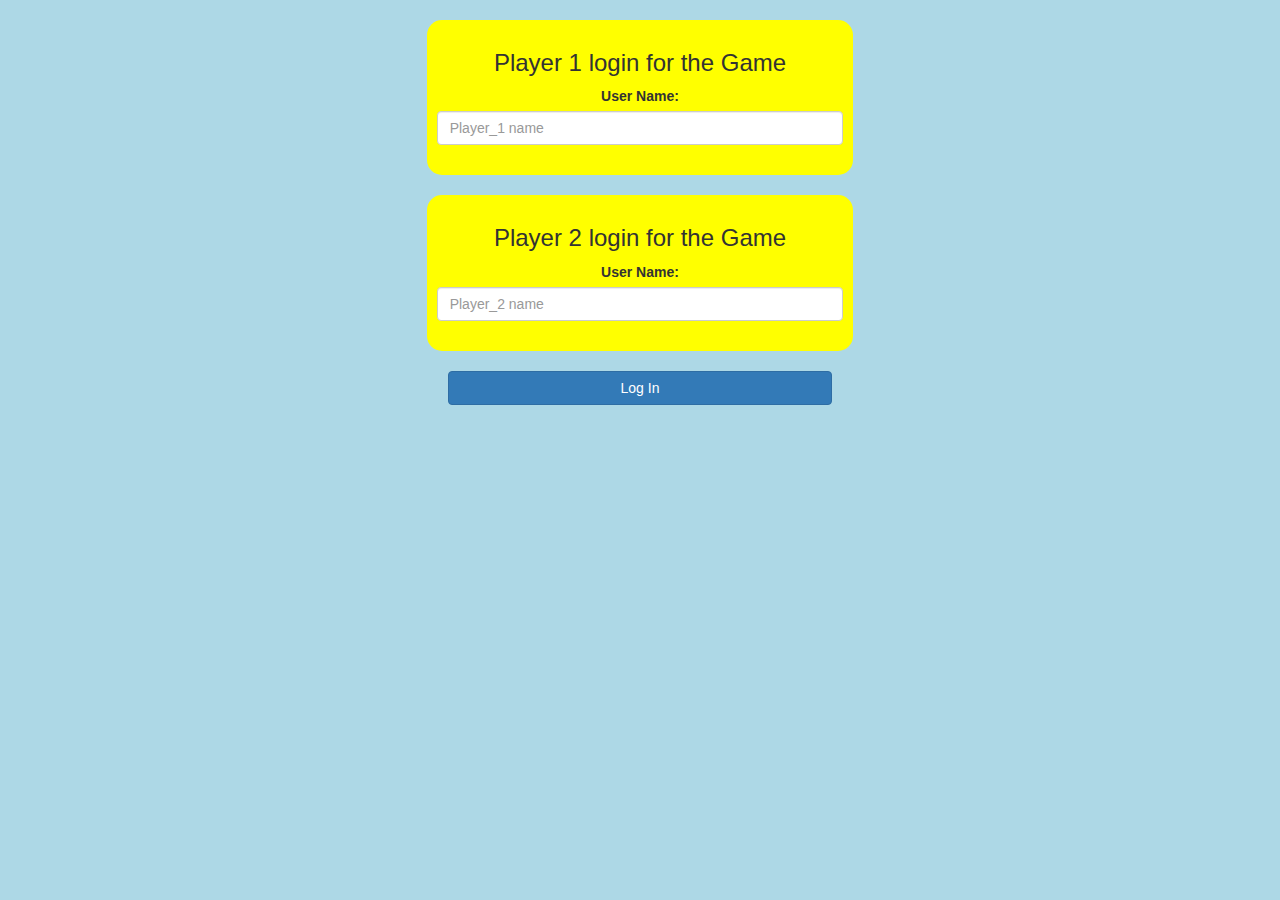
<file: index.html>
<!DOCTYPE html>
<html>
<head>
	<title>Guess The Word</title>

<meta name="viewport" content="width=device-width, initial-scale=1">
<link rel="stylesheet" href="https://maxcdn.bootstrapcdn.com/bootstrap/3.4.0/css/bootstrap.min.css">
<script src="https://ajax.googleapis.com/ajax/libs/jquery/3.4.1/jquery.min.js"></script>
<script src="https://maxcdn.bootstrapcdn.com/bootstrap/3.4.0/js/bootstrap.min.js"></script>

<link rel="stylesheet" type="text/css" href="game.css">

<script src="game_login.js"></script>
</head>
<body>
	<center>
		<br>
		<div class="col-lg-4 col-sm-8 col-xs-11 login_div1">
			<h3>Player 1 login for the Game</h3>
			<label>User Name:</label>
			<input type="text" id="player1_name_input" class="form-control" placeholder="Player_1 name">
			<br>
		</div>
		<br>
		<div class="col-lg-4 col-sm-8 col-xs-11 login_div2">
			<h3>Player 2 login for the Game</h3>
			<label>User Name:</label>
			<input type="text" id="player2_name_input" class="form-control" placeholder="Player_2 name">
			<br>
		</div>
		<br>
		<button style="width: 30%" class="btn btn-primary" onclick="addUser()">Log In</button>
	</center>

</body>
</html>
</file>
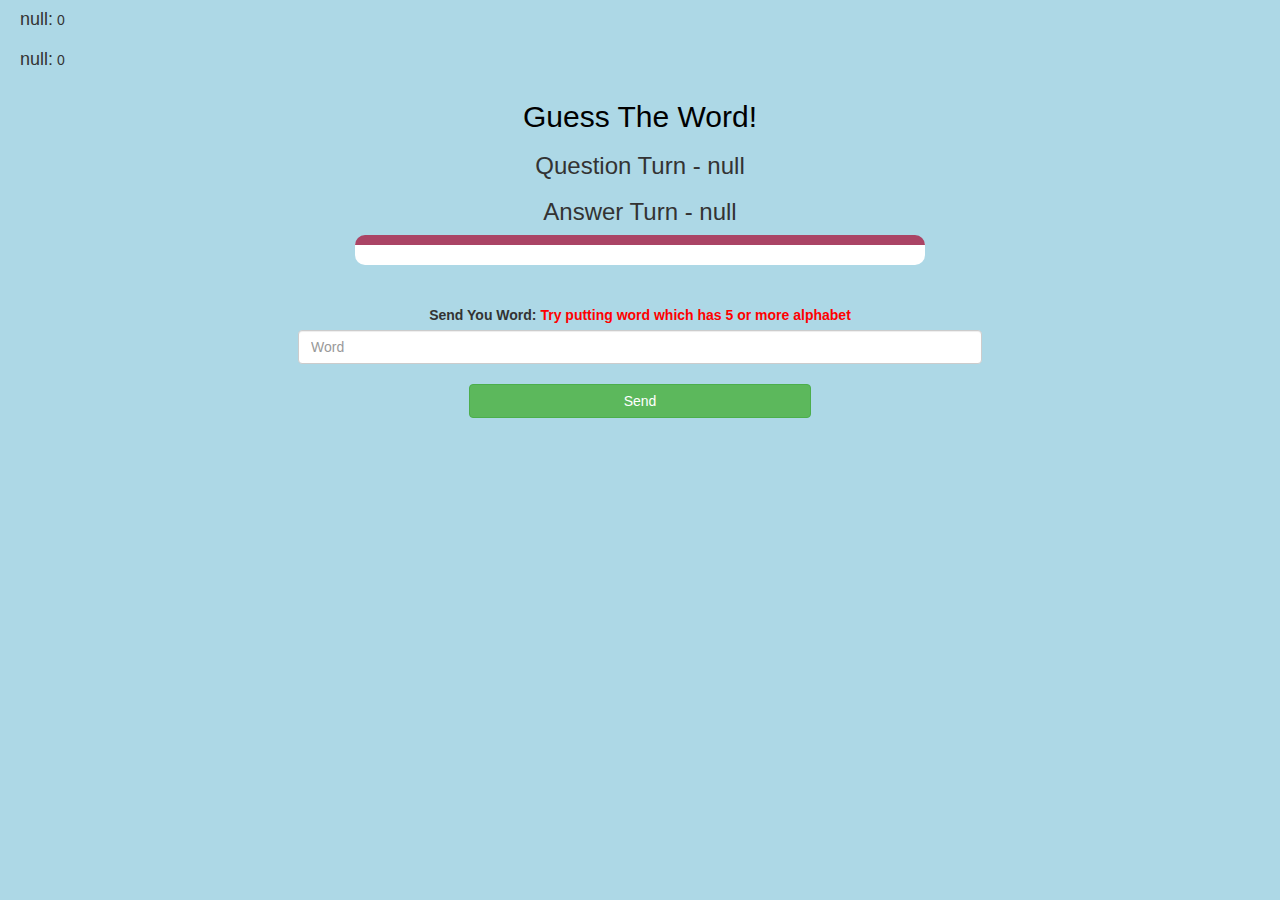
<file: game_page.html>
<!DOCTYPE html>
<html>
<head>
	<title>Guess The Word</title>

<meta name="viewport" content="width=device-width, initial-scale=1">
<link rel="stylesheet" href="https://maxcdn.bootstrapcdn.com/bootstrap/3.4.0/css/bootstrap.min.css">
<script src="https://ajax.googleapis.com/ajax/libs/jquery/3.4.1/jquery.min.js"></script>
<script src="https://maxcdn.bootstrapcdn.com/bootstrap/3.4.0/js/bootstrap.min.js"></script>

<link rel="stylesheet" type="text/css" href="game.css">
</head>
<body>
<h4 id="player1_name"></h4> <span id="player1_score"></span>
<br>
<h4 id="player2_name"></h4> <span id="player2_score"></span>
<div class="container">
	<center>
		<h2 style="color: black;">Guess The Word!</h2>
		<h3 id="player_question"></h3>
		<h3 id="player_answer"></h3>
		<div id="output" class="col-lg-6"></div>
		<br>
		<br>
		<label>Send You Word: <b style="color: red">Try putting word which has 5 or more alphabet</b></label>
		<input type="text" id="word" class="form-control" placeholder="Word">
		<br>
		<button onclick="send()" class="btn btn-success" style="width: 30%;">Send</button>
	</center>
</div>

<script src="game_page.js"></script>
</body>
</html>
</file>
<file: game.css>
body
{
	background: lightblue;
}

	.login_div1 , .login_div2
	{
		background: yellow;
		padding: 10px;
		float: none;
		border-radius: 15px;
	}


#player1_name , #player2_name
{
	display: inline-block;
	margin-left: 20px;
}
#word
{
	width: 60%;
}
#word_display
{
	letter-spacing: 5px;
}
#output
{
background: white;
border-radius: 10px;
border-top: 10px solid #AA4465;
padding: 10px;
float: none;
text-align: left;
}
</file>
